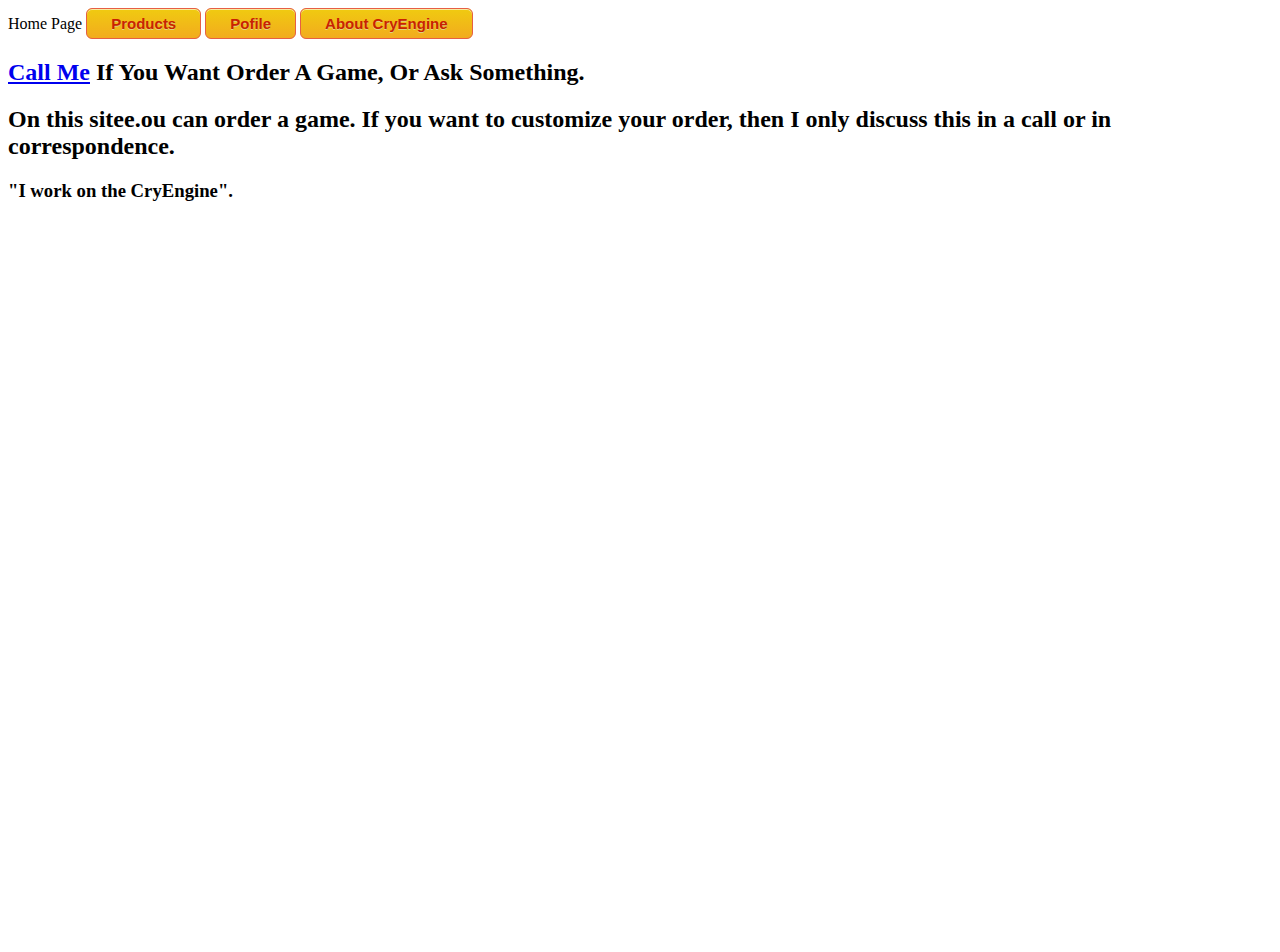
<file: index.html>
<!DOCTYPE html>
<html lang="en">
<head>
  <meta charset="UTF-8">
    <meta name="viewport" content="width=device-width, initial-scale=">
  <link rel="stylesheet" type="text/css" href="style.css">
  <title>gameDev</title>
</head>
<body>
  Home Page
 <a href="./products.html" class="myButton">Products</a>
  <a href="./profile.html" class="myButton">Pofile</a>
  <a href="./aboutsite.html" class="myButton">About CryEngine</a>
  <h2> <a href="./contacts.html">Call Me</a> If You Want Order A Game, Or Ask Something.</h2>
  <h2>On this sitee.ou can order a game. If you want to customize your order, then I only discuss this in a call or in correspondence.</h2>
  <h3>"I work on the CryEngine".</h3>
  <iframe width="750" height="720" src="https://www.youtube.com/embed/gvKP8waMpYA" frameborder="0" allow="accelerometer; autoplay; encrypted-media; gyroscope; picture-in-picture" allowfullscreen></iframe>
</body>
</html>
</file>
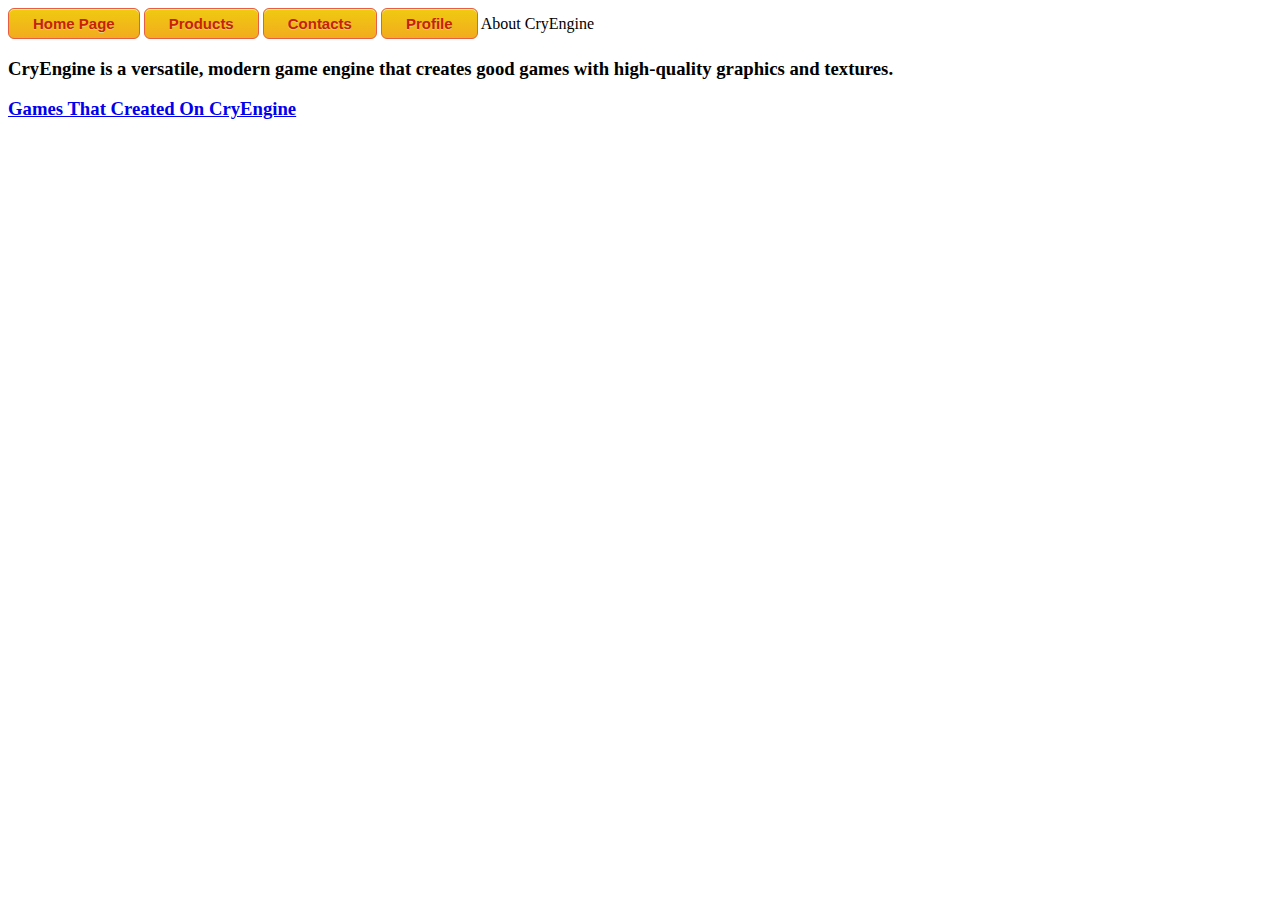
<file: aboutsite.html>
<!DOCTYPE html>
<html lang="en">
<head>
  <meta charset="UTF-8">
    <meta name="viewport" content="width=device-width, initial-scale=">
  <link rel="stylesheet" type="text/css" href="style.css">
  <title></title>
</head>
<body>
  <a href="./index.html" class="myButton">Home Page</a>
  <a href="./products.html" class="myButton">Products</a>
  <a href="./contacts.html" class="myButton">Contacts</a>
  <a href="./profile.html" class="myButton">Profile</a>
  About CryEngine
  <h3>CryEngine is a versatile, modern game engine that creates good games with high-quality graphics and textures.</h3>
 <h3> <a href="games.html">Games That Created On CryEngine</a> </h3>
</body>
</html>
</file>
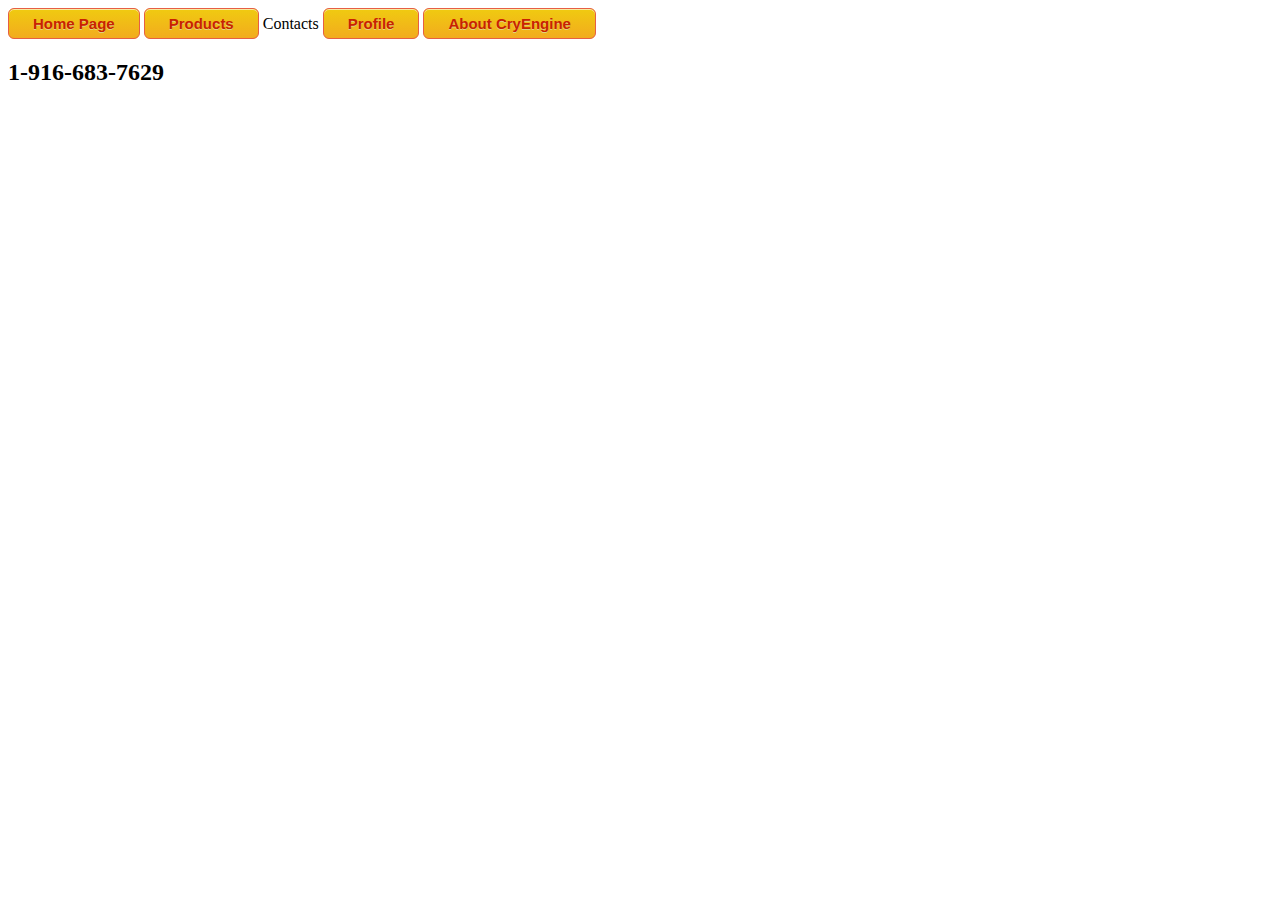
<file: contacts.html>
<!DOCTYPE html>
<html lang="en">
<head>
  <meta charset="UTF-8">
    <meta name="viewport" content="width=device-width, initial-scale=">
  <link rel="stylesheet" type="text/css" href="style.css">
  <title></title>
</head>
<body>
  <a href="./index.html" class="myButton">Home Page</a>
  <a href="./products.html" class="myButton">Products</a>
  Contacts
  <a href="./profile.html" class="myButton">Profile</a>
  <a href="./aboutsite.html" class="myButton">About CryEngine</a>
  <h2>1-916-683-7629</h2>
</body>
</html>
</file>
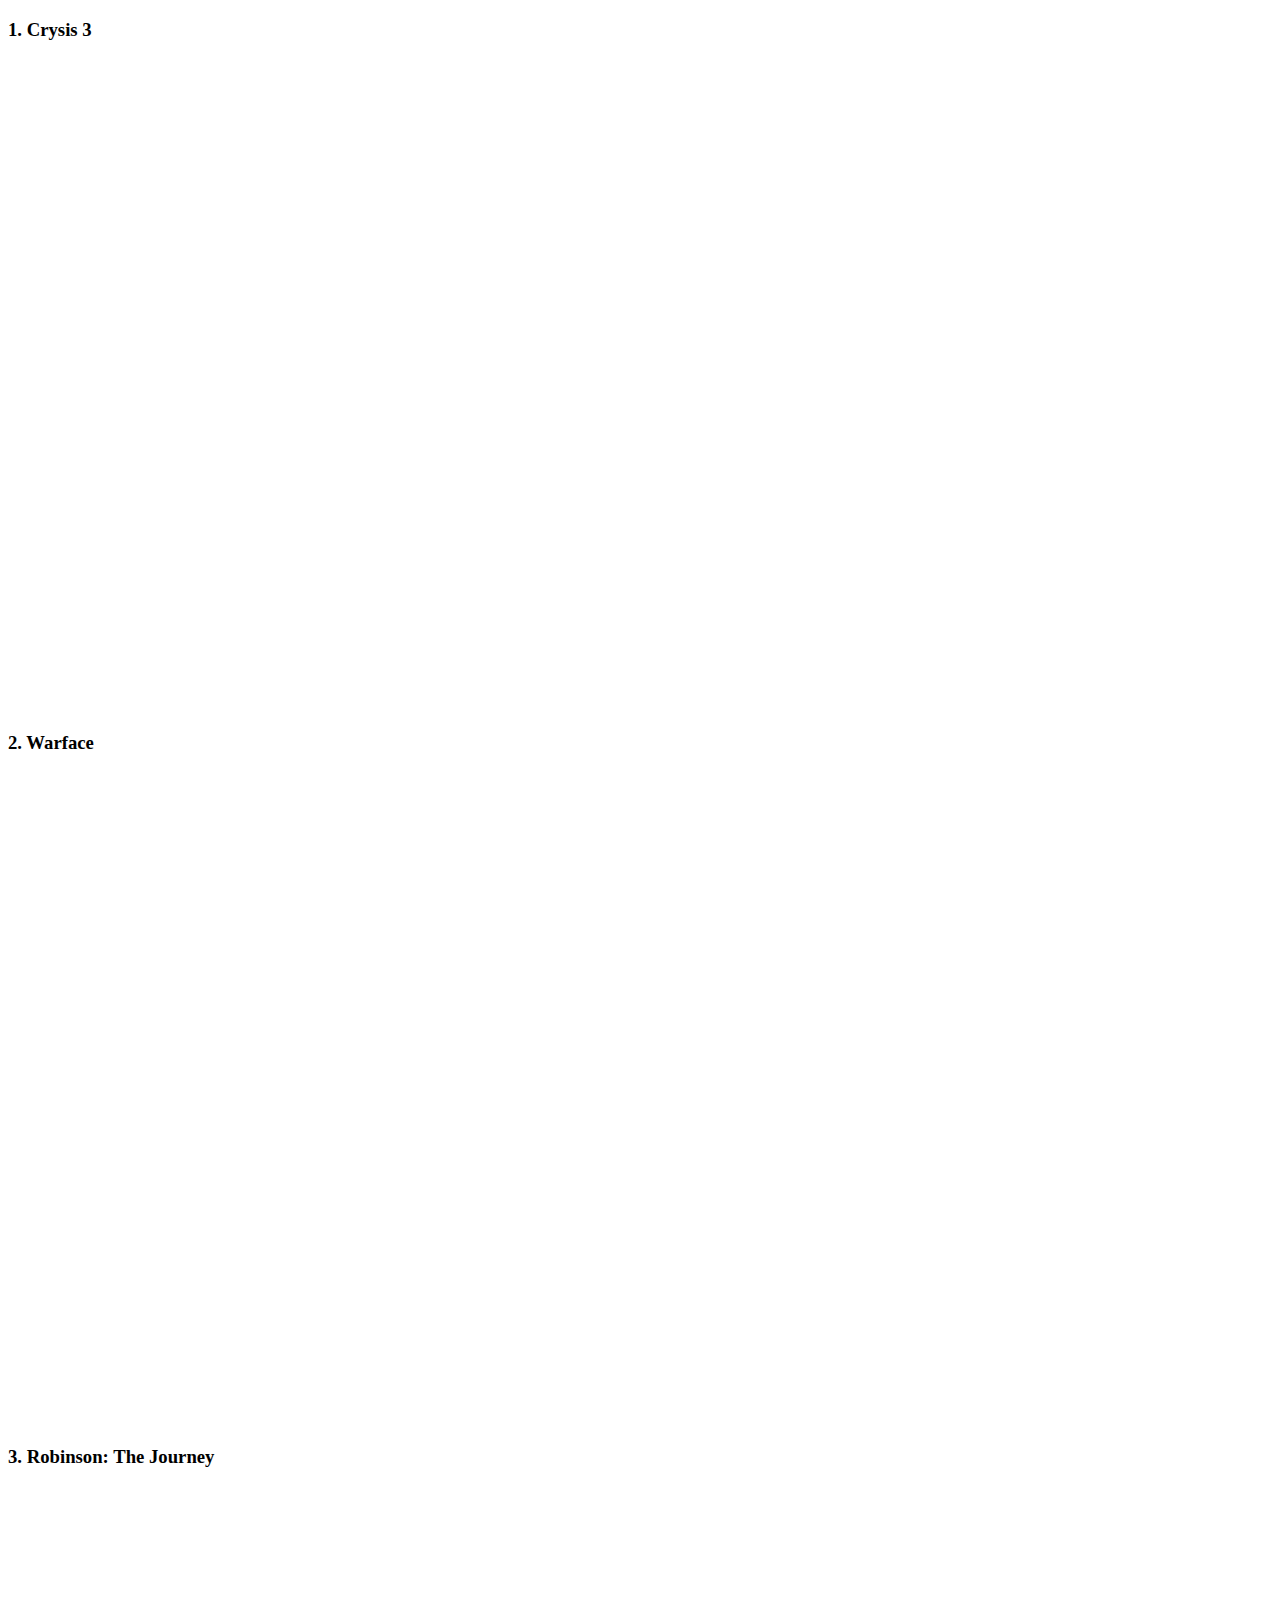
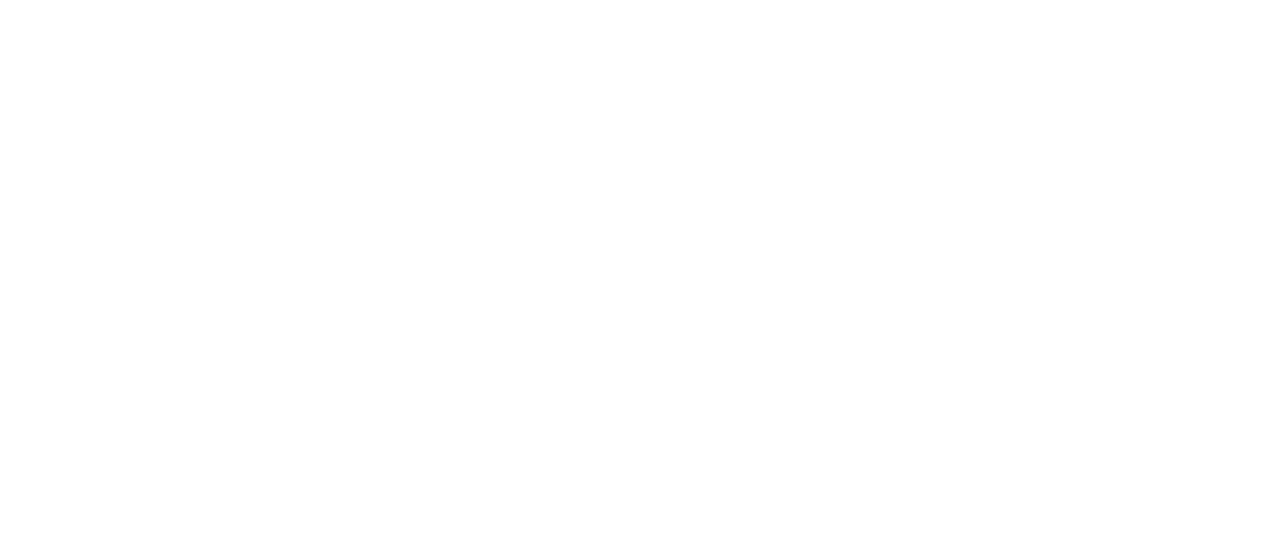
<file: games.html>
<!DOCTYPE html>
<html lang="en">
<head>
  <meta charset="UTF-8">
    <meta name="viewport" content="width=device-width, initial-scale=">
  <link rel="stylesheet" type="text/css" href="style.css">
  <title></title>
</head>
<body>
  <h3>1. Crysis 3</h3>
  <iframe width="803" height="650" src="https://www.youtube.com/embed/JWvgETOo5ek" frameborder="0" allow="accelerometer; autoplay; encrypted-media; gyroscope; picture-in-picture" allowfullscreen></iframe>
  <h3>2. Warface</h3>
  <iframe width="803" height="650" src="https://www.youtube.com/embed/ePH6hNyWOsw" frameborder="0" allow="accelerometer; autoplay; encrypted-media; gyroscope; picture-in-picture" allowfullscreen></iframe>
  <h3>3. Robinson: The Journey</h3>
  <iframe width="803" height="650" src="https://www.youtube.com/embed/J0cZiW1cgmw" frameborder="0" allow="accelerometer; autoplay; encrypted-media; gyroscope; picture-in-picture" allowfullscreen></iframe>
</body>
</html>
</file>
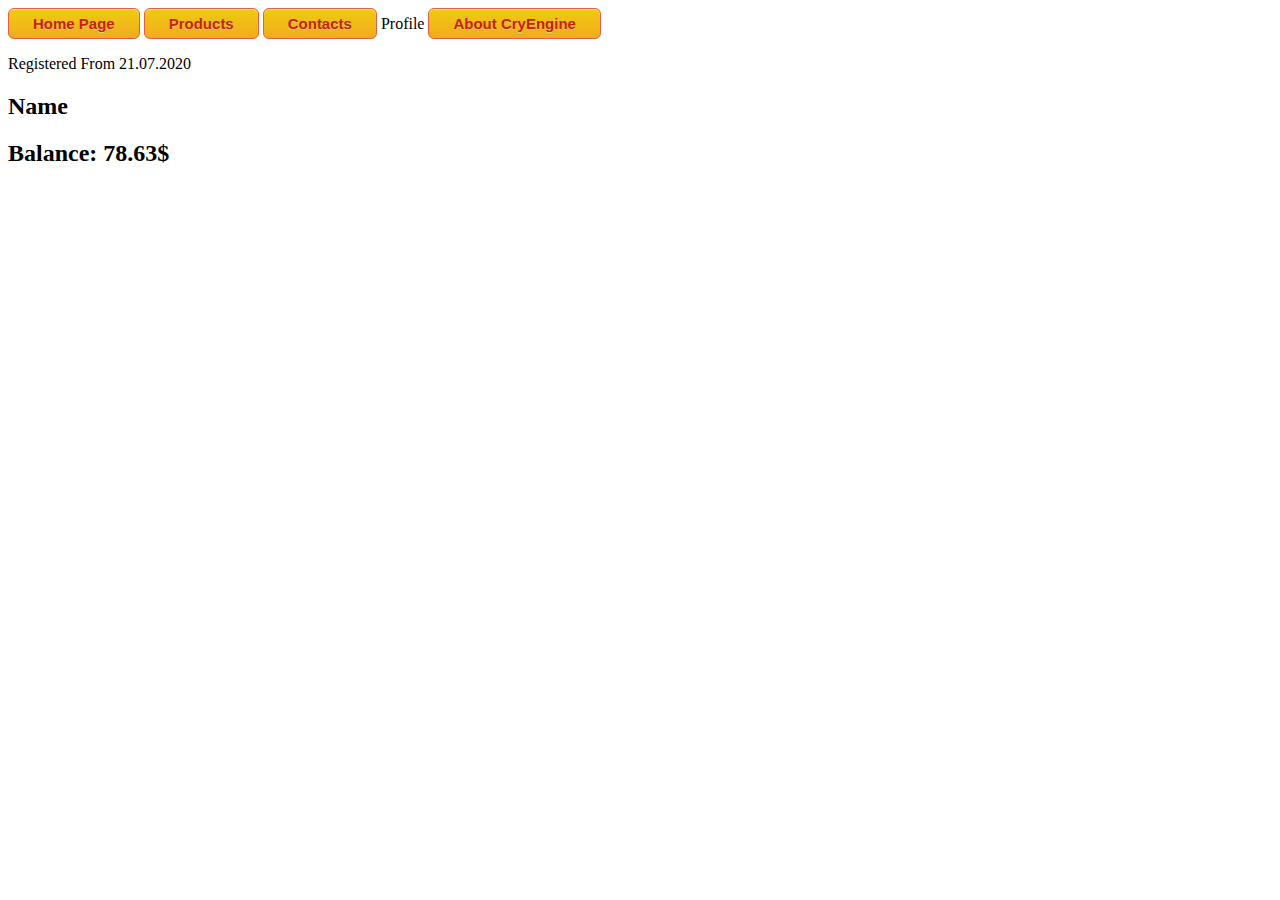
<file: profile.html>
<!DOCTYPE html>
<html lang="en">
<head>
  <meta charset="UTF-8">
    <meta name="viewport" content="width=device-width, initial-scale=">
  <link rel="stylesheet" type="text/css" href="style.css">
  <title></title>
</head>
<body>
  <a href="index.html" class="myButton">Home Page</a>
  <a href="products.html" class="myButton">Products</a>
  <a href="contacts.html" class="myButton">Contacts</a>
  Profile
  <a href="aboutsite.html" class="myButton">About CryEngine</a>
  <p>Registered From 21.07.2020</p>
  <h2>Name</h2>
  <h2>Balance: 78.63$</h2>
  <h2></h2>
</body>
</html>
</file>
<file: style.css>
btn-bluebody{
  background:
}

.myButton {
	box-shadow:inset 0px 1px 0px 0px #f9eca0;
	background:linear-gradient(to bottom, #f0c911 5%, #f2ab1e 100%);
	background-color:#f0c911;
	border-radius:6px;
	border:1px solid #e65f44;
	display:inline-block;
	cursor:pointer;
	color:#c92200;
	font-family:Arial;
	font-size:15px;
	font-weight:bold;
	padding:6px 24px;
	text-decoration:none;
	text-shadow:0px 1px 0px #ded17c;
	&:hover {
	background:linear-gradient(to bottom, #f2ab1e 5%, #f0c911 100%);
	background-color:#f2ab1e;
}
 &:active {
	position:relative;
	top:1px;
}
 }
</file>
